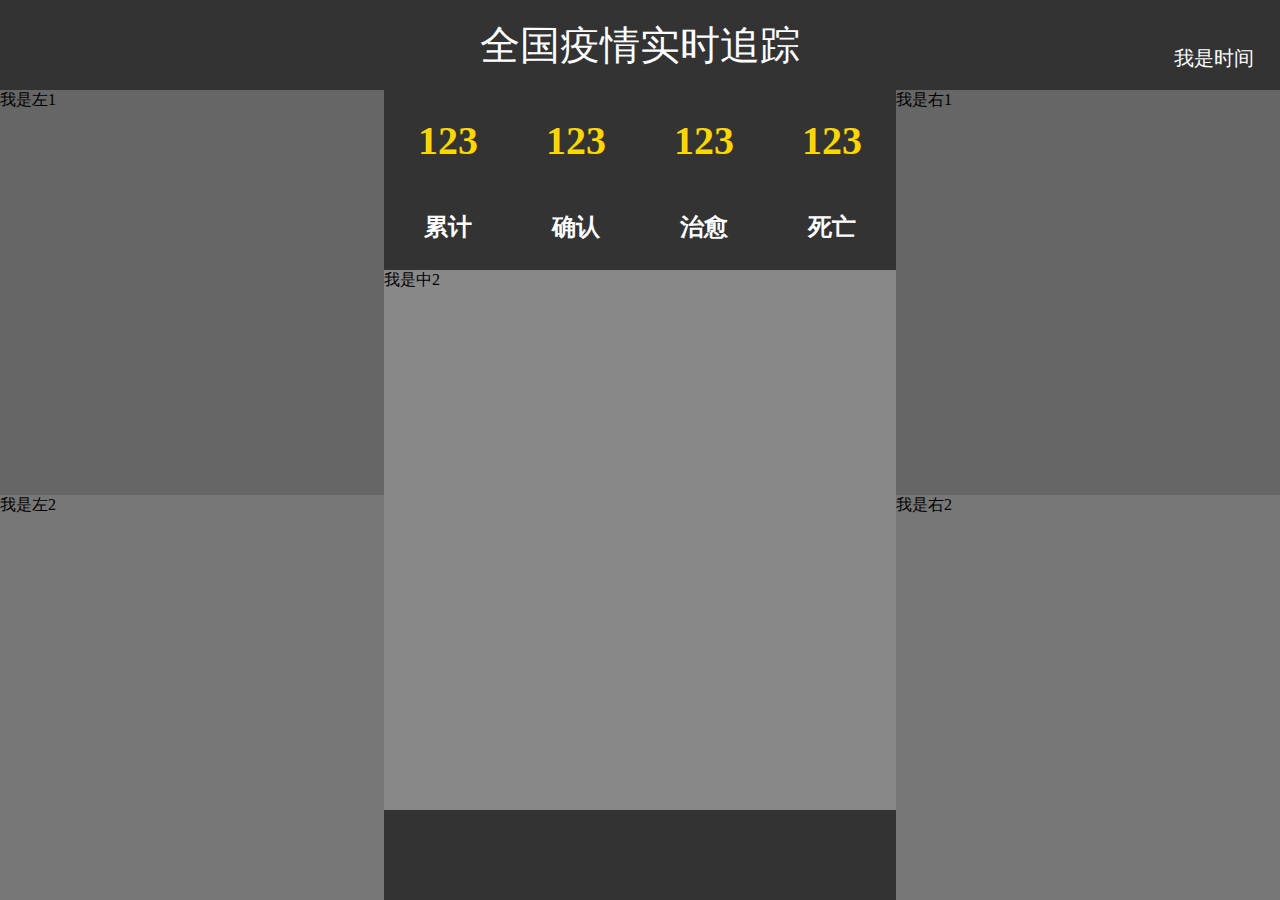
<file: templates/main.html>
<!DOCTYPE html>
<html lang="en">
<head>
    <meta charset="UTF-8">
    <title>疫情监控</title>
	<script src="../static/js/jquery-3.5.1.min.js"></script>
	<link rel="stylesheet" href="../static/css/main.css"/>
	<style>
	</style>
</head>
<body>
	<div id="title">全国疫情实时追踪</div>
    <div id="tim">我是时间</div>
	<div id="l1">我是左1</div>
	<div id="l2">我是左2</div>
	<div id="c1">
		<div class="num"><h1>123</h1></div>
		<div class="num"><h1>123</h1></div>
		<div class="num"><h1>123</h1></div>
		<div class="num"><h1>123</h1></div>
		<div class="txt"><h2>累计</h2></div>
		<div class="txt"><h2>确认</h2></div>
		<div class="txt"><h2>治愈</h2></div>
		<div class="txt"><h2>死亡</h2></div>
	</div>
	<div id="c2">我是中2</div>
	<div id="r1">我是右1</div>
	<div id="r2">我是右2</div>
	<script>
		function gettime(){
			$.ajax({
				url:"/time",
				timeout:10000,
				success:function(data){
				    $("#tim").html(data)
                },
                error:function (xhr,type,errorThrown){

                }
			});
		}
		setInterval(gettime,1000)
	</script>
</body>
</html>
</file>
<file: static/css/main.css>
body{
	margin: 0;
	background: #333;
}
#title{
	position: absolute;
	width: 40%;
	height: 10%;
	top: 0;
	left: 30%;
	/* background: #666666; */
	color: white;
	font-size: 40px;
	display: flex;
	align-items: center;
	justify-content: center;
}
#tim{
	position: absolute;
	/* width: 30%; */
	height: 10%;
	right: 2%;
	top: 5%;
	color: #FFFFFF;
	font-size: 20px;
}
#c1{
	position: absolute;
	width: 40%;
	height: 20%;
	top: 10%;
	left: 30%;
	color: white;
	/* background: #777777; */
}
.num {
	width: 25%;
	float: left;
	display: flex;
	align-items: center;
	justify-content: center;
	color: gold;
	font-size: 20px;
}
.txt {
	width: 25%;
	float: left;
	font-family: "幼圆";
	display: flex;
	align-items: center;
	justify-content: center;
}
#c2{
	position: absolute;
	width: 40%;
	height: 60%;
	top: 30%;
	left: 30%;
	background: #888888;
}
#l1{
	position: absolute;
	width: 30%;
	height: 45%;
	top: 10%;
	left: 0%;
	background: #666666;
}
#l2{
	position: absolute;
	width: 30%;
	height: 45%;
	top: 55%;
	left: 0%;
	background: #777777;
}
#r1{
	position: absolute;
	width: 30%;
	height: 45%;
	top: 10%;
	right: 0%;
	background: #666666;
}
#r2{
	position: absolute;
	width: 30%;
	height: 45%;
	top: 55%;
	right: 0%;
	background: #777777;
}
</file>
